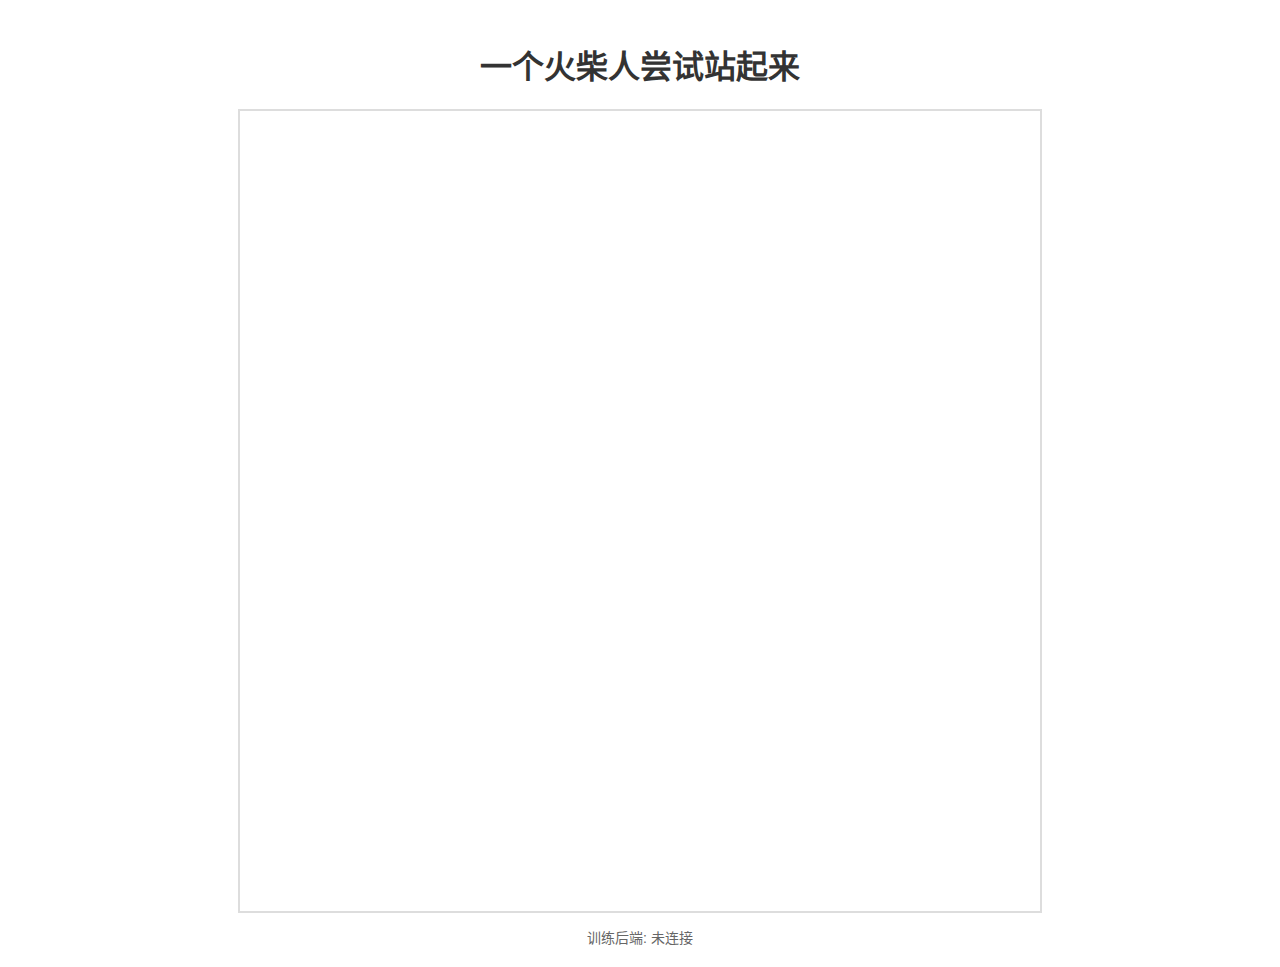
<file: index.html>
<!DOCTYPE html>
<html lang="zh-CN">
<head>
    <meta charset="UTF-8">
    <meta name="viewport" content="width=device-width, initial-scale=1.0">
    <title></title>
    <style>
        body {
            margin: 0;
            padding: 20px;
            background-color: white;  /* 改为纯白 */
            color: #333;  /* 文字颜色改为深色，在白色背景上更清晰 */
            font-family: Arial, sans-serif;
        }
        .container {
            display: flex;
            flex-direction: column;
            align-items: center;
        }
        canvas {
            border: 2px solid #ddd;  /* 边框改为浅灰色 */
            background-color: white;  /* 画板背景设为白色色 */
        }
        .status {
            margin-top: 10px;
            font-size: 14px;
            color: #666;  /* 状态文字改为灰色 */
        }
    </style>
</head>
<body>
    <div class="container">
        <h1>一个火柴人尝试站起来</h1>
        <div padding="70px 0;">
            <canvas id="trainingCanvas" width="800" height="800"></canvas>
        </div>
        <div class="status">
            <div>训练后端: <span id="connectionStatus">未连接</span></div>
        </div>
    </div>

    <script src="https://cdn.socket.io/4.7.2/socket.io.min.js"></script>
    <script src="src/deploy/app.js"></script>
</body>
</html>
</file>
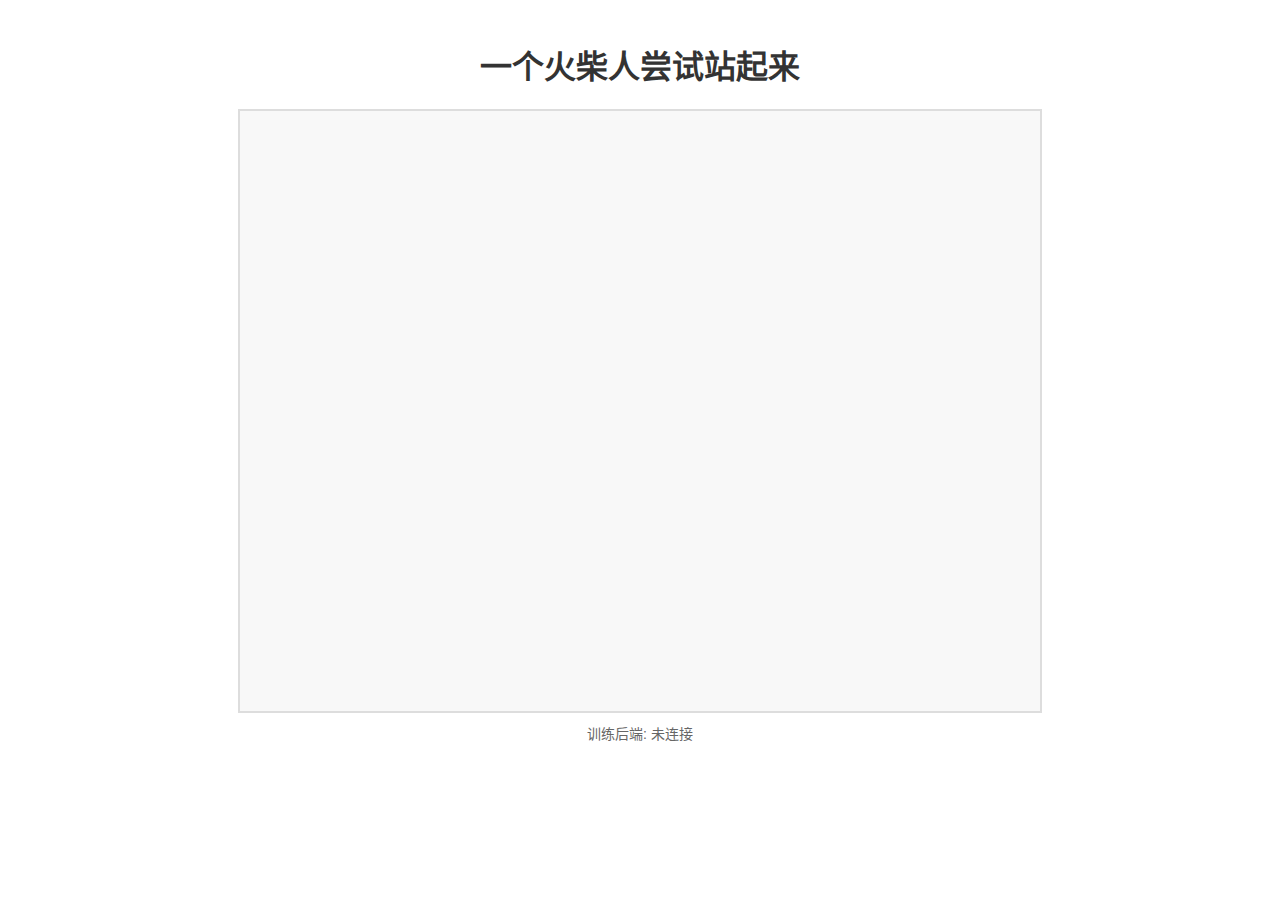
<file: src/deploy/frontend.html>
<!DOCTYPE html>
<html lang="zh-CN">
<head>
    <meta charset="UTF-8">
    <meta name="viewport" content="width=device-width, initial-scale=1.0">
    <title>火柴人</title>
    <style>
        body {
            margin: 0;
            padding: 20px;
            background-color: white;  /* 改为纯白 */
            color: #333;  /* 文字颜色改为深色，在白色背景上更清晰 */
            font-family: Arial, sans-serif;
        }
        .container {
            display: flex;
            flex-direction: column;
            align-items: center;
        }
        canvas {
            border: 2px solid #ddd;  /* 边框改为浅灰色 */
            background-color: #f8f8f8;  /* 画板背景设为略灰色 */
        }
        .status {
            margin-top: 10px;
            font-size: 14px;
            color: #666;  /* 状态文字改为灰色 */
        }
    </style>
</head>
<body>
    <div class="container">
        <h1>一个火柴人尝试站起来</h1>
        <canvas id="trainingCanvas" width="800" height="600"></canvas>
        <div class="status">
            <div>训练后端: <span id="connectionStatus">未连接</span></div>
        </div>
    </div>

    <script src="https://cdn.socket.io/4.7.2/socket.io.min.js"></script>
    <script src="app.js"></script>
</body>
</html>
</file>
